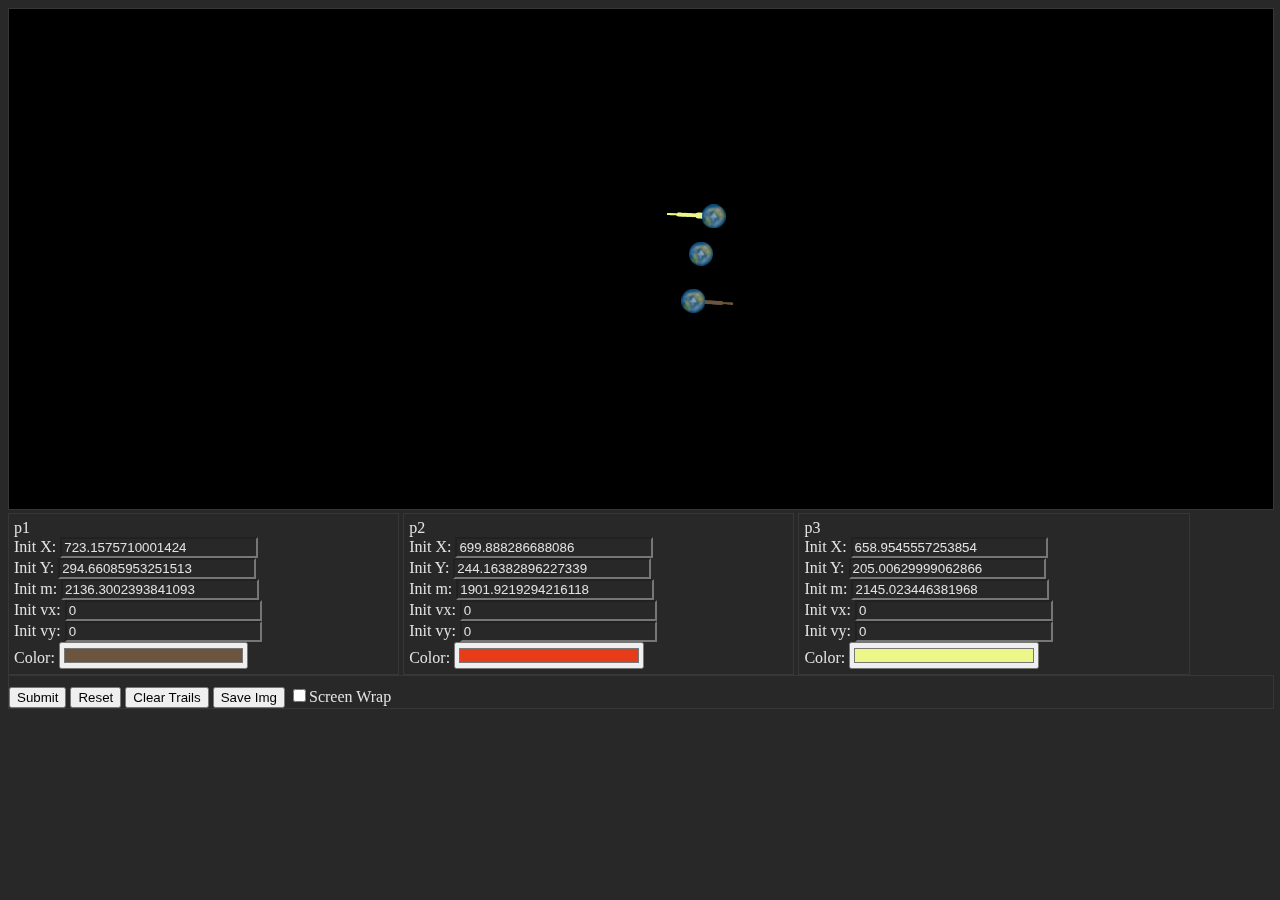
<file: index.html>
<!DOCTYPE html>
<html>
    <head>
        <link rel="stylesheet" href="style.css">
    </head>
    <body>
        <div id="everything">
            <div id="canvas-container">
                <canvas id="trace">
                    Your browser does not support the HTML canvas tag.
                </canvas>
                <canvas id="planets"></canvas>
            </div>
            <div id="pwrapper">
                <div id="p1" class="planet-info"></div>
                <div id="p2" class="planet-info"></div>
                <div id="p3" class="planet-info"></div>
            </div>
            <div id="toolbar">
                <button onclick="submit()">Submit</button>
                <button onclick="reset()">Reset</button>
                <button onclick="clear_trails()">Clear Trails</button>
                <button onclick="save_trails()">Save Img</button>
                <input type="checkbox" id="wrap">Screen Wrap</input>
            </div>
        </div>
        <a id="link"></a>
        <script src="three_body.js"></script>
    </body>
</html>
</file>
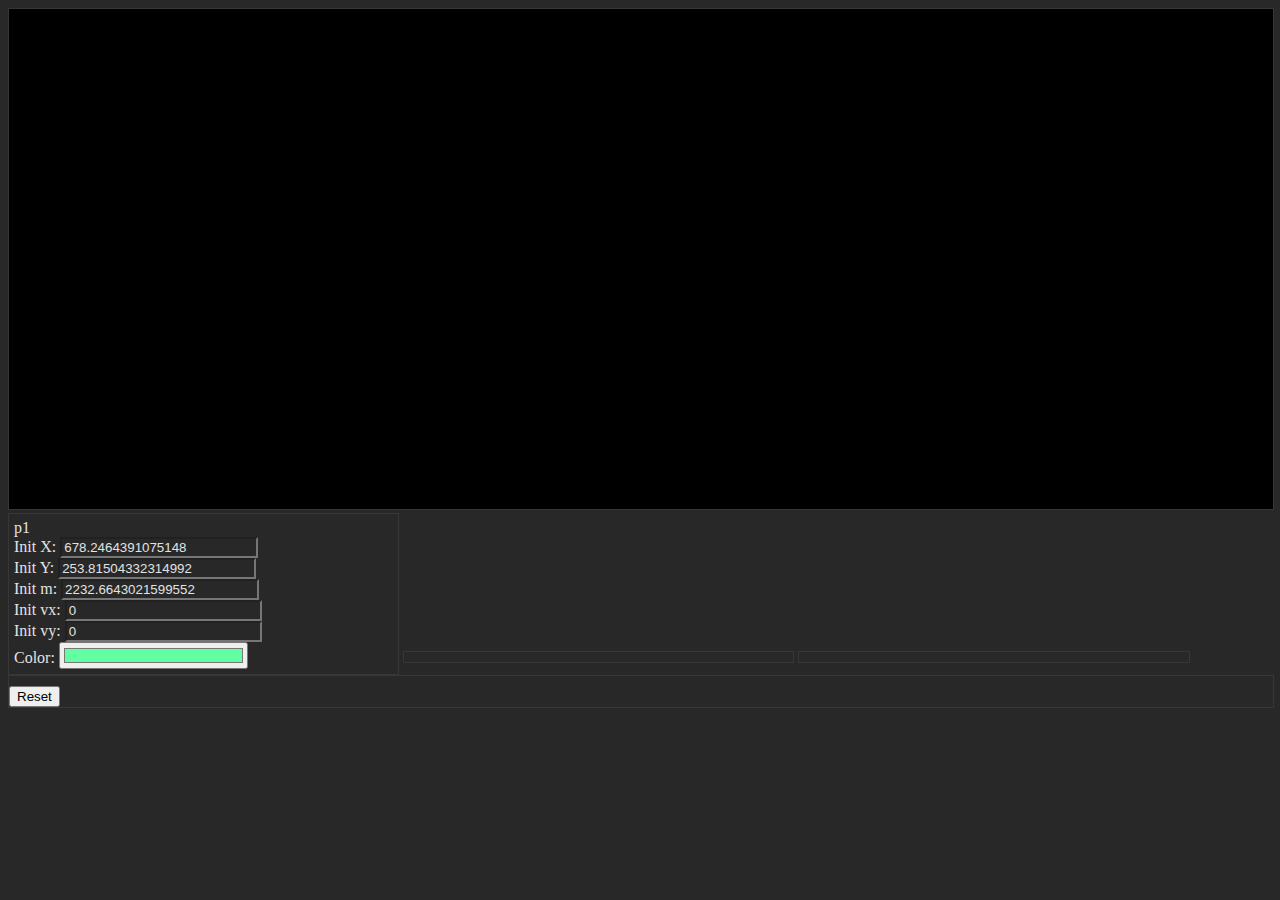
<file: example.html>
<!DOCTYPE html>
<html>
    <head>
        <link rel="stylesheet" href="style.css">
    </head>
    <body>
        <div id="canvas-container">
            <canvas id="trace">
                Your browser does not support the HTML canvas tag.
            </canvas>
            <canvas id="planets"></canvas>
        </div>
        <div id="pwrapper">
            <div id="p1" class="planet-info"></div>
            <div id="p2" class="planet-info"></div>
            <div id="p3" class="planet-info"></div>
        </div>
        <div id="toolbar">
            <button type="button" id="reset" onclick="reset()">Reset</button>
        </div>
        <script src="three_body.js"></script>
    </body>
</html>
</file>
<file: style.css>
body { 
    color: rgb(226, 226, 226); 
    background-color: rgb(40, 40, 40); 
}

#everything {
    width: 100%; 
    height: 100%;
}

#canvas-container {
    position: relative; 
    width: 100%;
    height: 500px; 
}

canvas {
    position: absolute;
    left: 0;
    top: 0; 
    border: 1px solid #373737;
}

#planets { 
    z-index: 1;
    background-color: #37373700;
}

#trace {
    z-index: -1;
    background-color: black;
}

#toolbar {
    padding-top: 10px;
    width: 100%;
    border: 1px solid #373737;
}

#pwrapper {
    width: 100%;
    padding-top: 5px;
}
.planet-info {
    padding: 5px;
    border: 1px solid #373737;
    width: 30%;
    display: inline-block;
}

.planet-info input {
    width: 50%;
}

input[type="text"], textarea {
    color: rgb(226, 226, 226); 
    background-color : rgb(40, 40, 40); 
}
</file>
